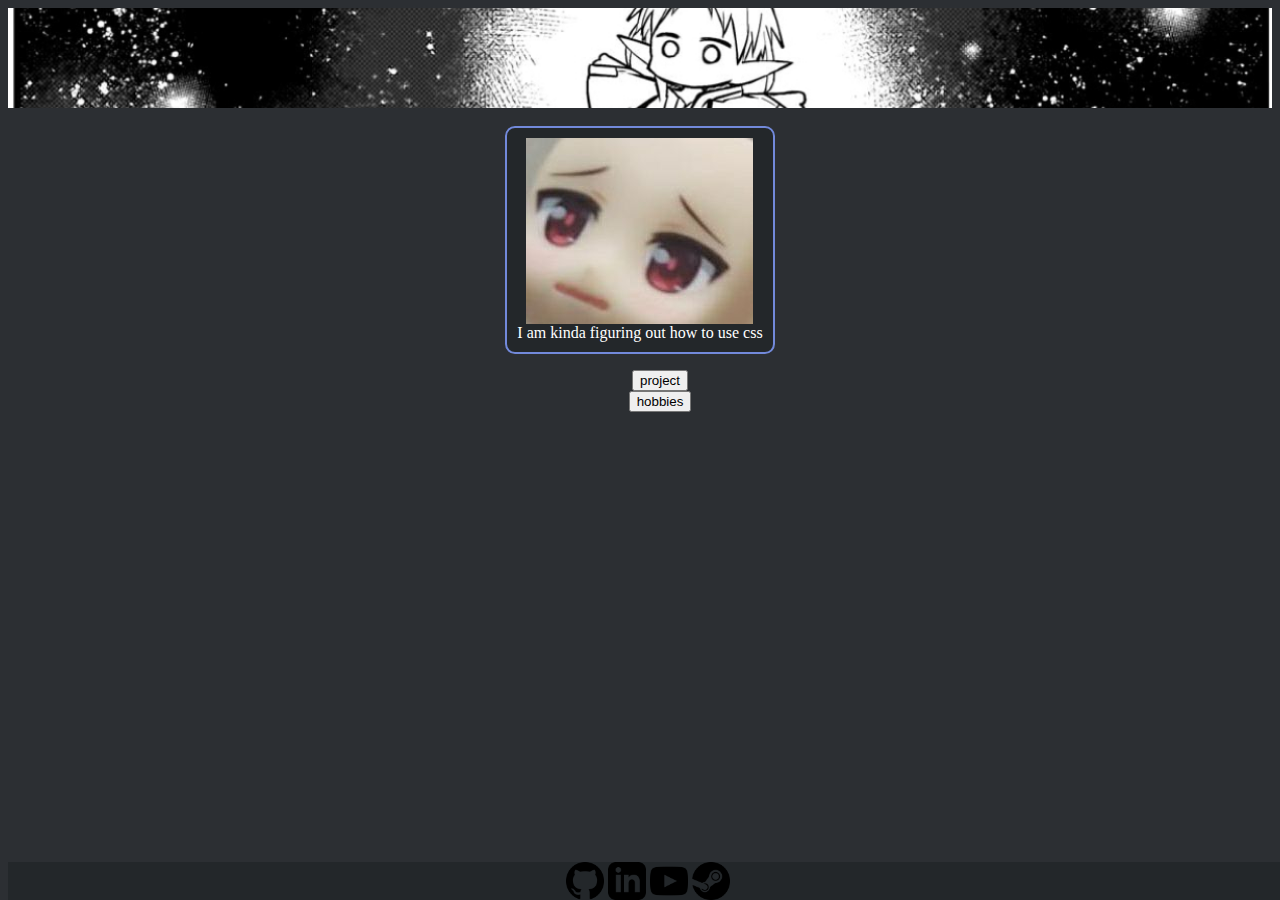
<file: index.html>
<html>
    <head>
        <meta name="viewport" content="width=device-width, initial-scale=1.0, maximum-scale=1, user-scalable=no">

        <meta name="title" content="Chia's website">
        <meta name="description" content="This is not done yet please hold on">
        <meta name="theme-color" content="#7fffd4">

        <meta property="og:title" content="Chia's website">
        <meta property="og:description" content="This is not done yet please hold on">
        <meta property="og:image" content="http://achia.ca/Images/Yikes.jpg">
        
        <meta name="twitter:title" content="Chia's website">
        <meta name="twitter:description" content="This is not done yet please hold on">
        <meta name="twitter:image" content="http://achia.ca/Images/Yikes.jpg">
        <meta name="twitter:card" content="summary_large_image">

        <link rel="icon" href="Images/Smug.png">
        <title>🌱Chia Seeds🌱</title>
    </head>

	<style>
		@import url("fancy.css");
	</style>

	<div class="banner">
		<a href="index.html">
			<img src="Images/Elf_Space.jpg">
		</a>
	</div>
	
	<div class="socialBar">
		<a href="https://github.com/chia591">
			<img src="Images/Icons/iconmonstr-github-1-240.png">
		</a>
		<a href="https://www.linkedin.com/in/andy-chia-898b651ab/">
			<img src="Images/Icons/iconmonstr-linkedin-3-240.png">
		</a>
		<a href="https://www.youtube.com/user/chia591">
			<img src="Images/Icons/iconmonstr-youtube-6-240.png">
		</a>
		<a href="https://steamcommunity.com/id/xXCreepyCatXx/">
			<img src="Images/Icons/iconmonstr-steam-4-240.png">
		</a>
	</div>

</html>

<html>
    <body>
        <style>
            @import url("index.css");
        </style>

        <div class="parent-container">
            <br>
            <div class="Head">
                <img src="Images/Yikes.jpg"><br>
                I am kinda figuring out how to use css<br>
            </div>

            <nav>
                <ul>
                  <a href="project.html">
                    <button type="button">project</button>
                  </a>
                  <br>
                  <a href="hobbies.html">
                    <button type="button">hobbies</button>
                  </a>
                </ul>
              </nav>
    
            </div>
        </div>
    </body>
</html>
</file>
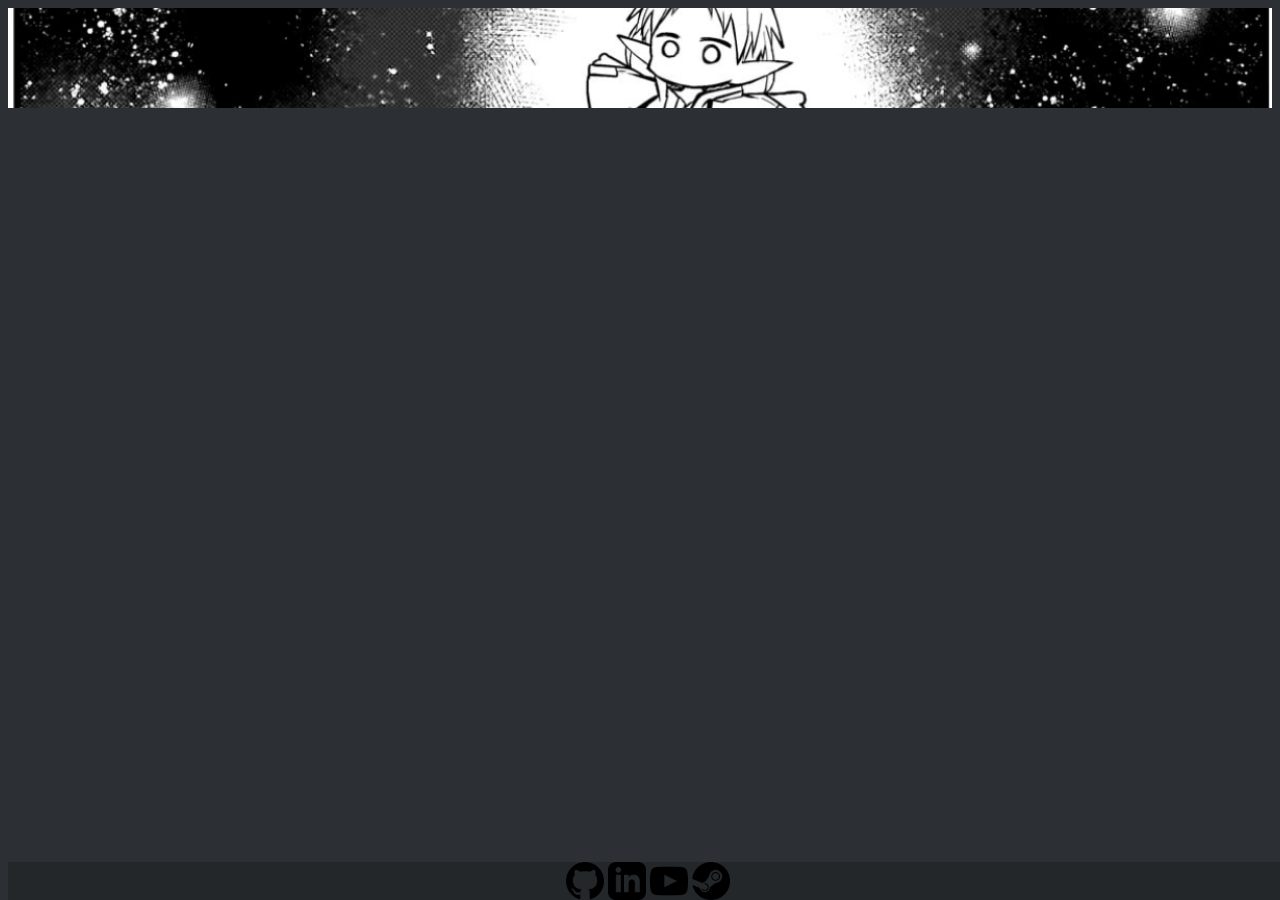
<file: fancy.html>
<html>
    <head>
        <meta name="viewport" content="width=device-width, initial-scale=1.0, maximum-scale=1, user-scalable=no">

        <meta name="title" content="Chia's website">
        <meta name="description" content="This is not done yet please hold on">
        <meta name="theme-color" content="#7fffd4">

        <meta property="og:title" content="Chia's website">
        <meta property="og:description" content="This is not done yet please hold on">
        <meta property="og:image" content="http://achia.ca/Images/Yikes.jpg">
        
        <meta name="twitter:title" content="Chia's website">
        <meta name="twitter:description" content="This is not done yet please hold on">
        <meta name="twitter:image" content="http://achia.ca/Images/Yikes.jpg">
        <meta name="twitter:card" content="summary_large_image">

        <link rel="icon" href="Images/Smug.png">
        <title>🌱Chia Seeds🌱</title>
    </head>

	<style>
		@import url("fancy.css");
	</style>

	<div class="banner">
		<a href="index.html">
			<img src="Images/Elf_Space.jpg">
		</a>
	</div>
	
	<div class="socialBar">
		<a href="https://github.com/chia591">
			<img src="Images/Icons/iconmonstr-github-1-240.png">
		</a>
		<a href="https://www.linkedin.com/in/andy-chia-898b651ab/">
			<img src="Images/Icons/iconmonstr-linkedin-3-240.png">
		</a>
		<a href="https://www.youtube.com/user/chia591">
			<img src="Images/Icons/iconmonstr-youtube-6-240.png">
		</a>
		<a href="https://steamcommunity.com/id/xXCreepyCatXx/">
			<img src="Images/Icons/iconmonstr-steam-4-240.png">
		</a>
	</div>

</html>
</file>
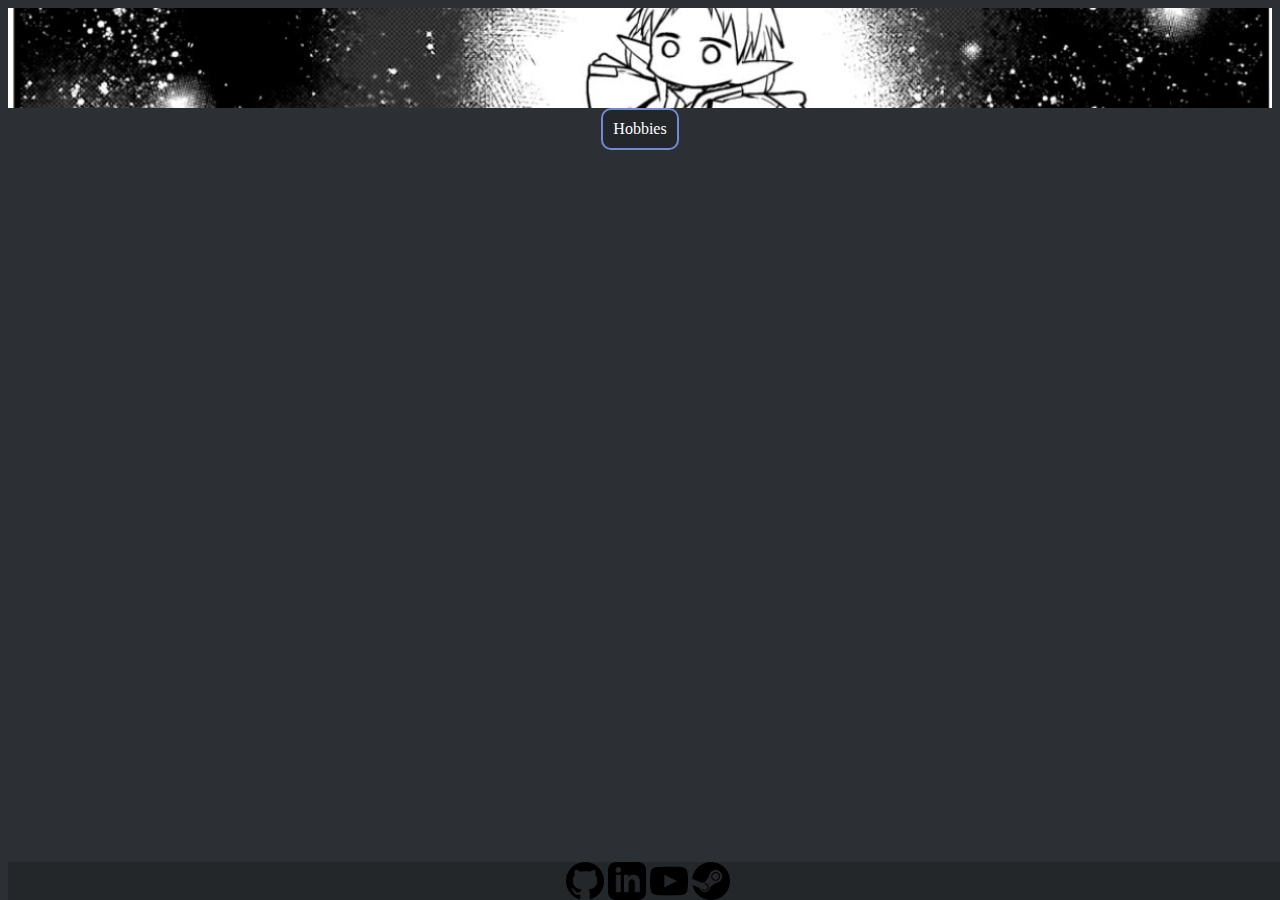
<file: hobbies.html>
<html>
    <head>
        <meta name="viewport" content="width=device-width, initial-scale=1.0, maximum-scale=1, user-scalable=no">

        <meta name="title" content="Chia's website">
        <meta name="description" content="This is not done yet please hold on">
        <meta name="theme-color" content="#7fffd4">

        <meta property="og:title" content="Chia's website">
        <meta property="og:description" content="This is not done yet please hold on">
        <meta property="og:image" content="http://achia.ca/Images/Yikes.jpg">
        
        <meta name="twitter:title" content="Chia's website">
        <meta name="twitter:description" content="This is not done yet please hold on">
        <meta name="twitter:image" content="http://achia.ca/Images/Yikes.jpg">
        <meta name="twitter:card" content="summary_large_image">

        <link rel="icon" href="Images/Smug.png">
        <title>🌱Chia Seeds🌱</title>
    </head>

	<style>
		@import url("fancy.css");
	</style>

	<div class="banner">
		<a href="index.html">
			<img src="Images/Elf_Space.jpg">
		</a>
	</div>
	
	<div class="socialBar">
		<a href="https://github.com/chia591">
			<img src="Images/Icons/iconmonstr-github-1-240.png">
		</a>
		<a href="https://www.linkedin.com/in/andy-chia-898b651ab/">
			<img src="Images/Icons/iconmonstr-linkedin-3-240.png">
		</a>
		<a href="https://www.youtube.com/user/chia591">
			<img src="Images/Icons/iconmonstr-youtube-6-240.png">
		</a>
		<a href="https://steamcommunity.com/id/xXCreepyCatXx/">
			<img src="Images/Icons/iconmonstr-steam-4-240.png">
		</a>
	</div>

</html>

<html>
    <body>
        <style>
            @import url("index.css");
        </style>

		<div class="parent-container">
			<div class="Head">
				Hobbies<br>
			</div>
		</div>

    </body>
</html>
</file>
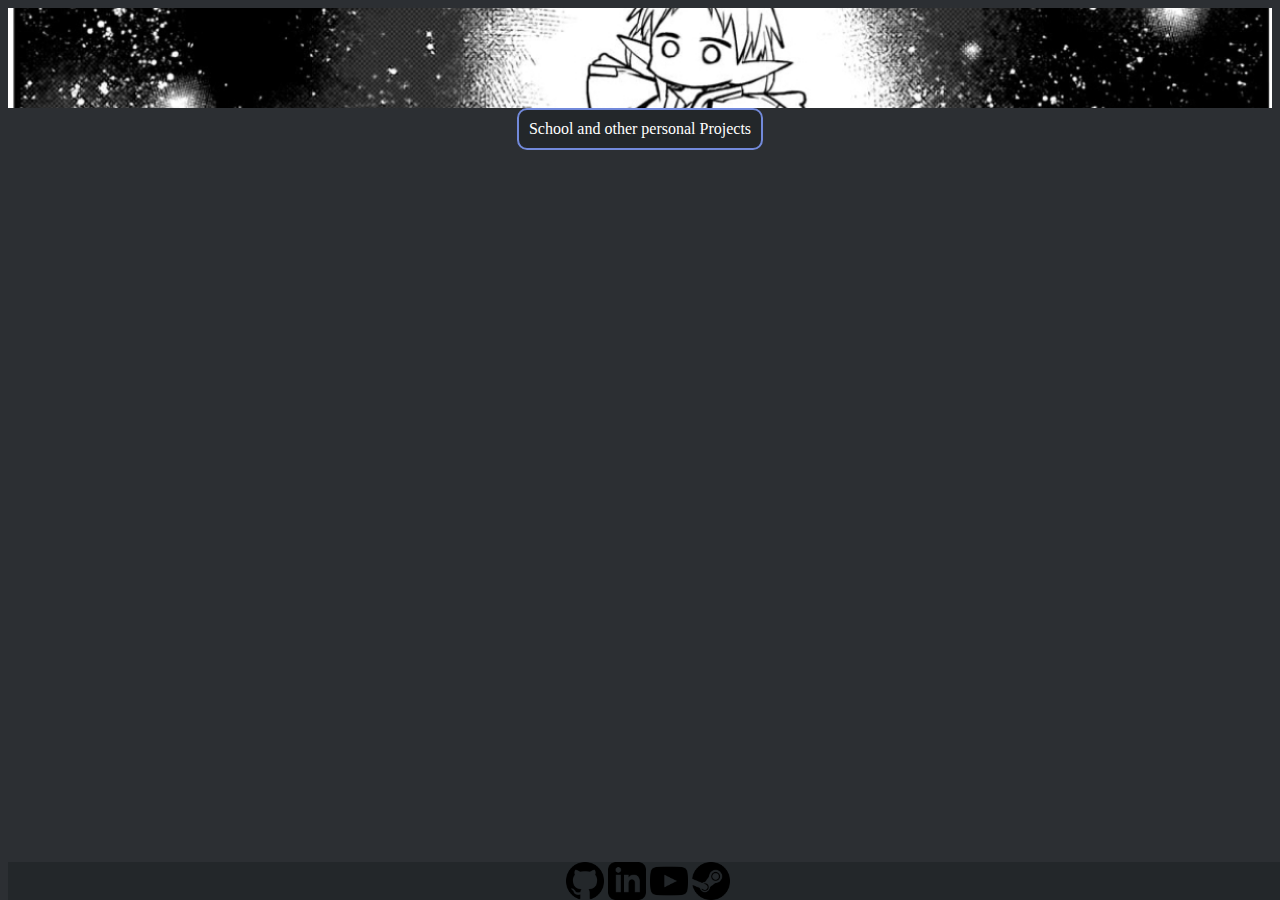
<file: project.html>
<html>
    <head>
        <meta name="viewport" content="width=device-width, initial-scale=1.0, maximum-scale=1, user-scalable=no">

        <meta name="title" content="Chia's website">
        <meta name="description" content="This is not done yet please hold on">
        <meta name="theme-color" content="#7fffd4">

        <meta property="og:title" content="Chia's website">
        <meta property="og:description" content="This is not done yet please hold on">
        <meta property="og:image" content="http://achia.ca/Images/Yikes.jpg">
        
        <meta name="twitter:title" content="Chia's website">
        <meta name="twitter:description" content="This is not done yet please hold on">
        <meta name="twitter:image" content="http://achia.ca/Images/Yikes.jpg">
        <meta name="twitter:card" content="summary_large_image">

        <link rel="icon" href="Images/Smug.png">
        <title>🌱Chia Seeds🌱</title>
    </head>

	<style>
		@import url("fancy.css");
	</style>

	<div class="banner">
		<a href="index.html">
			<img src="Images/Elf_Space.jpg">
		</a>
	</div>
	
	<div class="socialBar">
		<a href="https://github.com/chia591">
			<img src="Images/Icons/iconmonstr-github-1-240.png">
		</a>
		<a href="https://www.linkedin.com/in/andy-chia-898b651ab/">
			<img src="Images/Icons/iconmonstr-linkedin-3-240.png">
		</a>
		<a href="https://www.youtube.com/user/chia591">
			<img src="Images/Icons/iconmonstr-youtube-6-240.png">
		</a>
		<a href="https://steamcommunity.com/id/xXCreepyCatXx/">
			<img src="Images/Icons/iconmonstr-steam-4-240.png">
		</a>
	</div>

</html>

<html>
    <body>
        <style>
            @import url("index.css");
        </style>
		
		<div class="parent-container">
			<div class="Head">
				School and other personal Projects<br>
			</div>
		</div>

    </body>
</html>
</file>
